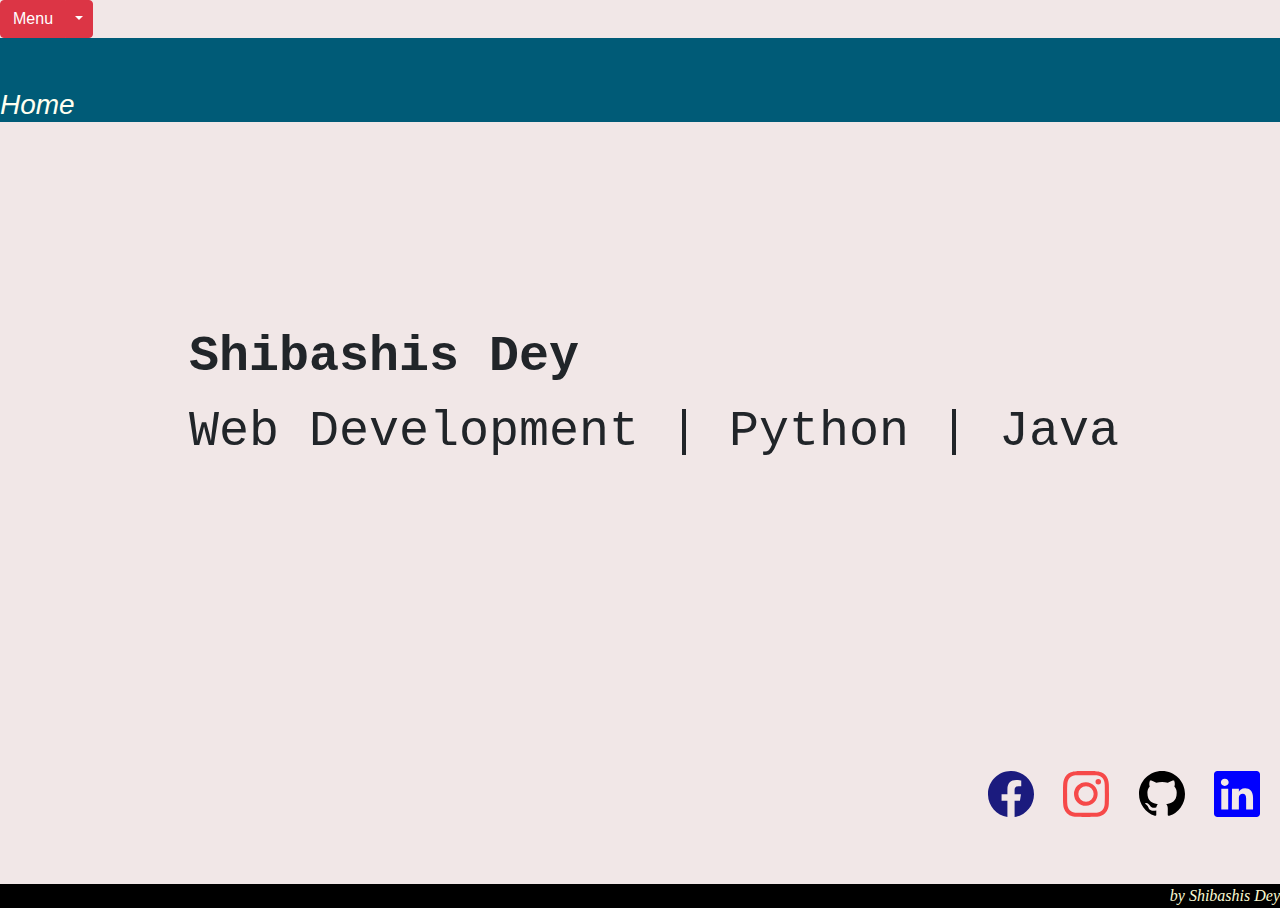
<file: index.html>
<!DOCTYPE html>
<html lang="en">
<head>
    <meta charset="UTF-8">
    <meta http-equiv="X-UA-Compatible" content="IE=edge">
    <meta name="viewport" content="width=device-width, initial-scale=1.0">
    <title>Shibashis Dey</title>
    <link rel="stylesheet" href="style.css">
    <link rel="stylesheet" href="https://cdn.jsdelivr.net/npm/bootstrap@4.0.0/dist/css/bootstrap.min.css" integrity="sha384-Gn5384xqQ1aoWXA+058RXPxPg6fy4IWvTNh0E263XmFcJlSAwiGgFAW/dAiS6JXm" crossorigin="anonymous">
</head>
<body style="background-color: rgba(238, 227, 227, 0.842)";>
     <!-- Example split danger button -->
<div class="btn-group">
    <button type="button" class="btn btn-danger">Menu</button>
    <button type="button" class="btn btn-danger dropdown-toggle dropdown-toggle-split" data-toggle="dropdown" aria-haspopup="true" aria-expanded="true">
      <span class="sr-only">Toggle Dropdown</span>
    </button>
    <div class="dropdown-menu">
      <a class="dropdown-item" href="Blog.html">Blog</a>
      <a class="dropdown-item" href="education.html">education</a>
      <a class="dropdown-item" href="technical.html"> technical skills</a>
      <div class="dropdown-divider"></div>
      <a class="dropdown-item" href="feedback.html">feedback</a>
    </div>
  </div>


    <div class="class0">
      
          <h3>
            Home
          </h3>
       
    </div>
    <div class="home-design">
      
        <b>
          Shibashis Dey<br>
        </b>
      
      
        Web Development | Python | Java <br> 
      
    </div>

    
      <div class="gap_before_social_links">

      </div>
    <span class="social">
      
      <div class="facebook">
        <a href="https://www.facebook.com/dean.dey.90">
        <svg class="icon1" xmlns="http://www.w3.org/2000/svg" width="46" height="46" fill="currentColor" class="bi bi-facebook" viewBox="0 0 16 16">
          <path d="M16 8.049c0-4.446-3.582-8.05-8-8.05C3.58 0-.002 3.603-.002 8.05c0 4.017 2.926 7.347 6.75 7.951v-5.625h-2.03V8.05H6.75V6.275c0-2.017 1.195-3.131 3.022-3.131.876 0 1.791.157 1.791.157v1.98h-1.009c-.993 0-1.303.621-1.303 1.258v1.51h2.218l-.354 2.326H9.25V16c3.824-.604 6.75-3.934 6.75-7.951z"/>
        </svg>
        </a>

      </div>

      <div class="instagram">
        <a href="https://www.instagram.com/deyshibashis/">
        <svg class="icon2" xmlns="http://www.w3.org/2000/svg" width="46" height="46" fill="currentColor" class="bi bi-instagram" viewBox="0 0 16 16">
          <path d="M8 0C5.829 0 5.556.01 4.703.048 3.85.088 3.269.222 2.76.42a3.917 3.917 0 0 0-1.417.923A3.927 3.927 0 0 0 .42 2.76C.222 3.268.087 3.85.048 4.7.01 5.555 0 5.827 0 8.001c0 2.172.01 2.444.048 3.297.04.852.174 1.433.372 1.942.205.526.478.972.923 1.417.444.445.89.719 1.416.923.51.198 1.09.333 1.942.372C5.555 15.99 5.827 16 8 16s2.444-.01 3.298-.048c.851-.04 1.434-.174 1.943-.372a3.916 3.916 0 0 0 1.416-.923c.445-.445.718-.891.923-1.417.197-.509.332-1.09.372-1.942C15.99 10.445 16 10.173 16 8s-.01-2.445-.048-3.299c-.04-.851-.175-1.433-.372-1.941a3.926 3.926 0 0 0-.923-1.417A3.911 3.911 0 0 0 13.24.42c-.51-.198-1.092-.333-1.943-.372C10.443.01 10.172 0 7.998 0h.003zm-.717 1.442h.718c2.136 0 2.389.007 3.232.046.78.035 1.204.166 1.486.275.373.145.64.319.92.599.28.28.453.546.598.92.11.281.24.705.275 1.485.039.843.047 1.096.047 3.231s-.008 2.389-.047 3.232c-.035.78-.166 1.203-.275 1.485a2.47 2.47 0 0 1-.599.919c-.28.28-.546.453-.92.598-.28.11-.704.24-1.485.276-.843.038-1.096.047-3.232.047s-2.39-.009-3.233-.047c-.78-.036-1.203-.166-1.485-.276a2.478 2.478 0 0 1-.92-.598 2.48 2.48 0 0 1-.6-.92c-.109-.281-.24-.705-.275-1.485-.038-.843-.046-1.096-.046-3.233 0-2.136.008-2.388.046-3.231.036-.78.166-1.204.276-1.486.145-.373.319-.64.599-.92.28-.28.546-.453.92-.598.282-.11.705-.24 1.485-.276.738-.034 1.024-.044 2.515-.045v.002zm4.988 1.328a.96.96 0 1 0 0 1.92.96.96 0 0 0 0-1.92zm-4.27 1.122a4.109 4.109 0 1 0 0 8.217 4.109 4.109 0 0 0 0-8.217zm0 1.441a2.667 2.667 0 1 1 0 5.334 2.667 2.667 0 0 1 0-5.334z"/>
        </svg>
        </a>

      </div>
      <div class="github">
        <a href="https://github.com/shibashisdey">
        <svg class="icon3" xmlns="http://www.w3.org/2000/svg" width="46" height="46" fill="currentColor" class="bi bi-github" viewBox="0 0 16 16">
          <path d="M8 0C3.58 0 0 3.58 0 8c0 3.54 2.29 6.53 5.47 7.59.4.07.55-.17.55-.38 0-.19-.01-.82-.01-1.49-2.01.37-2.53-.49-2.69-.94-.09-.23-.48-.94-.82-1.13-.28-.15-.68-.52-.01-.53.63-.01 1.08.58 1.23.82.72 1.21 1.87.87 2.33.66.07-.52.28-.87.51-1.07-1.78-.2-3.64-.89-3.64-3.95 0-.87.31-1.59.82-2.15-.08-.2-.36-1.02.08-2.12 0 0 .67-.21 2.2.82.64-.18 1.32-.27 2-.27.68 0 1.36.09 2 .27 1.53-1.04 2.2-.82 2.2-.82.44 1.1.16 1.92.08 2.12.51.56.82 1.27.82 2.15 0 3.07-1.87 3.75-3.65 3.95.29.25.54.73.54 1.48 0 1.07-.01 1.93-.01 2.2 0 .21.15.46.55.38A8.012 8.012 0 0 0 16 8c0-4.42-3.58-8-8-8z"/>
        </svg>
        </a>
      </div>
      
      <div class="linked-in">
        <a href="https://www.linkedin.com/in/shibashis-dey-151876213">
          <svg class="icon4" xmlns="http://www.w3.org/2000/svg" width="46" height="46" fill="currentColor" class="bi bi-linkedin" viewBox="0 0 16 16">
            <path d="M0 1.146C0 .513.526 0 1.175 0h13.65C15.474 0 16 .513 16 1.146v13.708c0 .633-.526 1.146-1.175 1.146H1.175C.526 16 0 15.487 0 14.854V1.146zm4.943 12.248V6.169H2.542v7.225h2.401zm-1.2-8.212c.837 0 1.358-.554 1.358-1.248-.015-.709-.52-1.248-1.342-1.248-.822 0-1.359.54-1.359 1.248 0 .694.521 1.248 1.327 1.248h.016zm4.908 8.212V9.359c0-.216.016-.432.08-.586.173-.431.568-.878 1.232-.878.869 0 1.216.662 1.216 1.634v3.865h2.401V9.25c0-2.22-1.184-3.252-2.764-3.252-1.274 0-1.845.7-2.165 1.193v.025h-.016a5.54 5.54 0 0 1 .016-.025V6.169h-2.4c.03.678 0 7.225 0 7.225h2.4z"/>
          </svg>
        </a>


      </div>
    </span>


    <div class="space"> </div>
    <div class="class4">
      by Shibashis Dey
    </div>

    
    

    
    <script src="https://code.jquery.com/jquery-3.2.1.slim.min.js" integrity="sha384-KJ3o2DKtIkvYIK3UENzmM7KCkRr/rE9/Qpg6aAZGJwFDMVNA/GpGFF93hXpG5KkN" crossorigin="anonymous"></script>
    <script src="https://cdn.jsdelivr.net/npm/popper.js@1.12.9/dist/umd/popper.min.js" integrity="sha384-ApNbgh9B+Y1QKtv3Rn7W3mgPxhU9K/ScQsAP7hUibX39j7fakFPskvXusvfa0b4Q" crossorigin="anonymous"></script>
    <script src="https://cdn.jsdelivr.net/npm/bootstrap@4.0.0/dist/js/bootstrap.min.js" integrity="sha384-JZR6Spejh4U02d8jOt6vLEHfe/JQGiRRSQQxSfFWpi1MquVdAyjUar5+76PVCmYl" crossorigin="anonymous"></script>
</body>
</html>
</file>
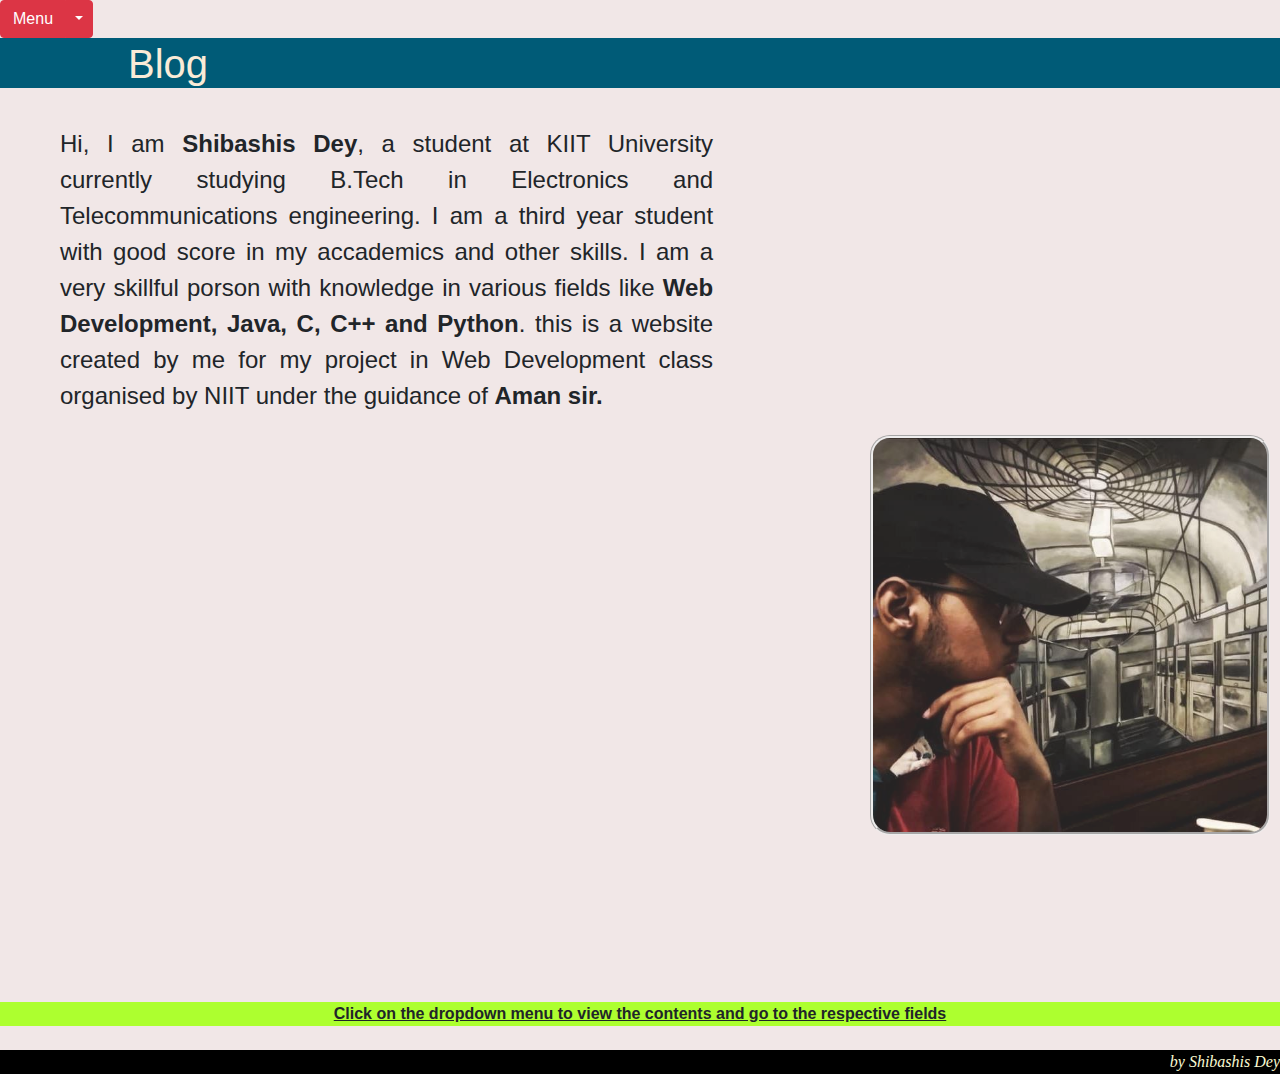
<file: blog.html>
<!DOCTYPE html>
<html lang="en">
<head>
    <meta charset="UTF-8">
    <meta http-equiv="X-UA-Compatible" content="IE=edge">
    <meta name="viewport" content="width=device-width, initial-scale=1.0">
    <title>Shibashis Dey</title>
    <link rel="stylesheet" href="style.css">
    <link rel="stylesheet" href="https://cdn.jsdelivr.net/npm/bootstrap@4.0.0/dist/css/bootstrap.min.css" integrity="sha384-Gn5384xqQ1aoWXA+058RXPxPg6fy4IWvTNh0E263XmFcJlSAwiGgFAW/dAiS6JXm" crossorigin="anonymous">
</head>
<body style="background-color: rgba(238, 227, 227, 0.842)";>
    <!-- Example split danger button -->
<div class="btn-group">
    <button type="button" class="btn btn-danger">Menu</button>
    <button type="button" class="btn btn-danger dropdown-toggle dropdown-toggle-split" data-toggle="dropdown" aria-haspopup="true" aria-expanded="true">
      <span class="sr-only">Toggle Dropdown</span>
    </button>
    <div class="dropdown-menu">
      <a class="dropdown-item" href="index.html">Home</a>
      <a class="dropdown-item" href="education.html">education</a>
      <a class="dropdown-item" href="technical.html">technical skills</a>
      <div class="dropdown-divider"></div>
      <a class="dropdown-item" href="feedback.html">feedback</a>
    </div>
  </div>

  <div class="class1">
    <h1>
      Blog
    </h1>
  </div>
 

  <div class="para1">
    <p>
      Hi, I am <b>Shibashis Dey</b>, a student at KIIT University currently studying B.Tech in Electronics and Telecommunications engineering. I am a third year student with good score in my accademics and other skills. I am a very skillful porson with knowledge in various fields like <b>Web Development, Java, C, C++ and Python</b>. this is a website created by me for my project in Web Development class organised by NIIT under the guidance of <b>Aman sir. </b> 
    </p>
  </div>


  <div class="disp">
    <img class="display1" src="display photo1.jpg" alt="my display pic">
  </div>
 
  <div class="space1"> </div>

  <div class="class3">
    Click on the dropdown menu to view the contents and go to the respective fields
  </div>

  <div>
    <br>
  </div>

  <div class="class4">
    by Shibashis Dey
  </div>


    <script src="https://code.jquery.com/jquery-3.2.1.slim.min.js" integrity="sha384-KJ3o2DKtIkvYIK3UENzmM7KCkRr/rE9/Qpg6aAZGJwFDMVNA/GpGFF93hXpG5KkN" crossorigin="anonymous"></script>
<script src="https://cdn.jsdelivr.net/npm/popper.js@1.12.9/dist/umd/popper.min.js" integrity="sha384-ApNbgh9B+Y1QKtv3Rn7W3mgPxhU9K/ScQsAP7hUibX39j7fakFPskvXusvfa0b4Q" crossorigin="anonymous"></script>
<script src="https://cdn.jsdelivr.net/npm/bootstrap@4.0.0/dist/js/bootstrap.min.js" integrity="sha384-JZR6Spejh4U02d8jOt6vLEHfe/JQGiRRSQQxSfFWpi1MquVdAyjUar5+76PVCmYl" crossorigin="anonymous"></script>
</body>
</html>
</file>
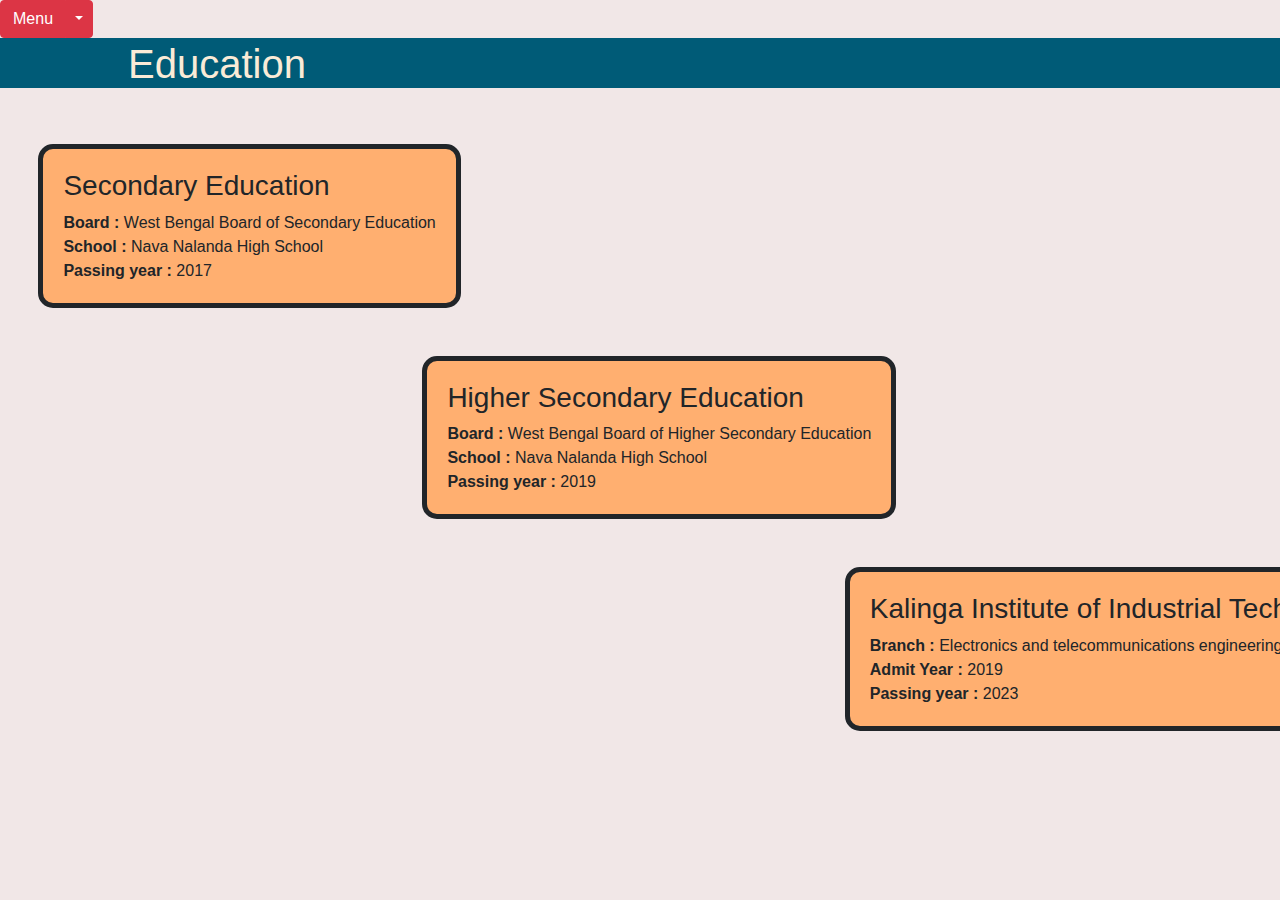
<file: education.html>
<!DOCTYPE html>
<html lang="en">
<head>
    <meta charset="UTF-8">
    <meta http-equiv="X-UA-Compatible" content="IE=edge">
    <meta name="viewport" content="width=device-width, initial-scale=1.0">
    <title>Document</title>
    <link rel="stylesheet" href="style.css">
    <link rel="stylesheet" href="https://cdn.jsdelivr.net/npm/bootstrap@4.0.0/dist/css/bootstrap.min.css" integrity="sha384-Gn5384xqQ1aoWXA+058RXPxPg6fy4IWvTNh0E263XmFcJlSAwiGgFAW/dAiS6JXm" crossorigin="anonymous">
</head>
<body style="background-color: rgba(238, 227, 227, 0.842)";>
    
    <div class="btn-group">
        <button type="button" class="btn btn-danger">Menu</button>
        <button type="button" class="btn btn-danger dropdown-toggle dropdown-toggle-split" data-toggle="dropdown" aria-haspopup="true" aria-expanded="true">
          <span class="sr-only">Toggle Dropdown</span>
        </button>
        <div class="dropdown-menu">
          <a class="dropdown-item" href="index.html">Home</a>
          <a class="dropdown-item" href="blog.html">Blog</a>
          <a class="dropdown-item" href="technical.html">technical skills</a>
          <div class="dropdown-divider"></div>
          <a class="dropdown-item" href="feedback.html">feedback</a>
        </div>
    </div>

    <div class="class1"><h1>Education</h1></div>

    <div>

      <br>
      <br>

    </div>

    <div class="secondary">
      <h3>
        Secondary Education
      </h3>
      <b>Board :</b> West Bengal Board of Secondary Education<br>
      <b>School :</b> Nava Nalanda High School<br>
      <b>Passing year :</b> 2017<br>
    </div>

    <div> 

      <br>
      <br>

    </div>

    <div class="higher-secondary">
      <h3>
        Higher Secondary Education<br>
      </h3>
      <b>Board :</b> West Bengal Board of Higher Secondary Education<br>
      <b>School :</b> Nava Nalanda High School<br>
      <b>Passing year :</b> 2019<br>
    </div>
    <div>

      <br>
      <br>

    </div>

    <div class="college">
      <h3>
        Kalinga Institute of Industrial Technology<br> 
      </h3>
      <b>Branch :</b> Electronics and telecommunications engineering<br>
      <b>Admit Year :</b> 2019<br>
      <b>Passing year :</b> 2023<br>
    </div>

















    <script src="https://code.jquery.com/jquery-3.2.1.slim.min.js" integrity="sha384-KJ3o2DKtIkvYIK3UENzmM7KCkRr/rE9/Qpg6aAZGJwFDMVNA/GpGFF93hXpG5KkN" crossorigin="anonymous"></script>
    <script src="https://cdn.jsdelivr.net/npm/popper.js@1.12.9/dist/umd/popper.min.js" integrity="sha384-ApNbgh9B+Y1QKtv3Rn7W3mgPxhU9K/ScQsAP7hUibX39j7fakFPskvXusvfa0b4Q" crossorigin="anonymous"></script>
    <script src="https://cdn.jsdelivr.net/npm/bootstrap@4.0.0/dist/js/bootstrap.min.js" integrity="sha384-JZR6Spejh4U02d8jOt6vLEHfe/JQGiRRSQQxSfFWpi1MquVdAyjUar5+76PVCmYl" crossorigin="anonymous"></script>
</body>
</html>
</file>
<file: style.css>
.class0 {
    padding-top: 50px;
    background-color: rgb(0, 91, 119);
    color: rgb(255, 255, 240);
    font-style: italic;
}
.class1 {
    padding-left: 10%;
    padding-top: 2px;
    background-color: rgb(0, 91, 119);
    color: antiquewhite;
}

.icon{
    height: 10px;
    width: 10px;
    
}
.para1{
    font-size: x-large;
    font-family: Arial, Helvetica, sans-serif;
    text-align: justify;
    padding-top: 30px;
    padding-left: 60px;
    padding-right: 15cm;
    padding-bottom: 5px;
}
.display1{
    border-radius: 20px;
    border-style: groove;
    float: right;
    height: 400px;
    width: 400px;
}
.disp{
    padding-left: 10px;
    padding-right: 10px;
    filter: opacity(85%);
}
.space{
    padding-top: 3cm;
    
}
.space1{
    padding-top: 15cm;
}
.class3{
    text-align: center;
    background-color: greenyellow;
    font-weight: bold;
    text-decoration-line: underline;
}
.home-design{
    font-family: monospace;
    font-size: 50px;
    padding-left: 5cm;
    padding-top: 5cm;
}

.gap_before_social_links{
padding-top: 8cm;
}

.social{
    float: right;
}

.facebook{
    color: black;
    cursor: pointer;
    display: inline-block;
    padding-left: 5px;
    padding-right: 20px;
}
.instagram{
   display: inline-block;
    padding-left: 5px;
    padding-right: 20px;
}
.github{
    display: inline-block;
    padding-left: 5px;
    padding-right: 20px;

}
.linked-in{
    display: inline-block;
    padding-left: 5px;
    padding-right: 20px;
}
  .class4{
    color: lightgoldenrodyellow;
    text-align: right;
    background-color: rgb(0, 0, 0);
    font-family: 'Comic Sans MS','Comic Sans','cursive'  ;
    font-style: italic;
    
  }
  .secondary{
    border-radius: 15px;
    background-color: rgb(279,175,112);
    position: relative;
    left: 3%;
      display: inline-block;
      border-style: solid;
      border-width: 5px;
      padding-left: 20px;
      padding-right: 20px;
      padding-top: 20px;
      padding-bottom: 20px;
      text-align: justify;

  }
  .higher-secondary{
      border-radius: 15px;
    background-color: rgb(279,175,112);
      position: relative;
      left: 33%;
       display: inline-block;
      border-style: solid;
      border-width: 5px;
      padding-left: 20px;
      padding-right: 20px;
      padding-top: 20px;
      padding-bottom: 20px;
      text-align: justify;

  }
  .college{
    border-radius: 15px;
    background-color: rgb(279,175,112);
    position: relative;
    left: 66%;
    display: inline-block;
    border-style: solid;
    border-width: 5px;
    padding-left: 20px;
    padding-right: 20px;
    padding-top: 20px;
    padding-bottom: 20px;
    text-align: justify;
  }
  .certifications{
      border-radius: 15px;
    background-color: rgb(279,175,112);
    position: relative;
    left: 3%;
      display: inline-block;
      border-style: groove;
      border-width: 5px;
      padding-left: 20px;
      padding-right: 20px;
      padding-top: 20px;
      padding-bottom: 20px;
      text-align: justify;
      font-weight:bold ;
  }
  .non-certified-skills{
      
    display: inline-block;
    padding-left: 20px;
    padding-right: 40px;
    padding-top: 20px;
    padding-bottom: 20px;
    font-weight: bold;
    position: relative;
    left: 60%;
    border-radius: 15px;
    background-color: rgb(279,175,112);
    border-style: groove;
      border-width: 5px;
}
.forms{
    margin-left: 500px;
    margin-top: 50px;
}
.icon1{
    color:rgb(27, 27, 126);
}
.icon2{
    color: rgb(246, 73, 73);
}
.icon3{
    color: black;
}
.icon4{
    color: blue;
}
</file>
